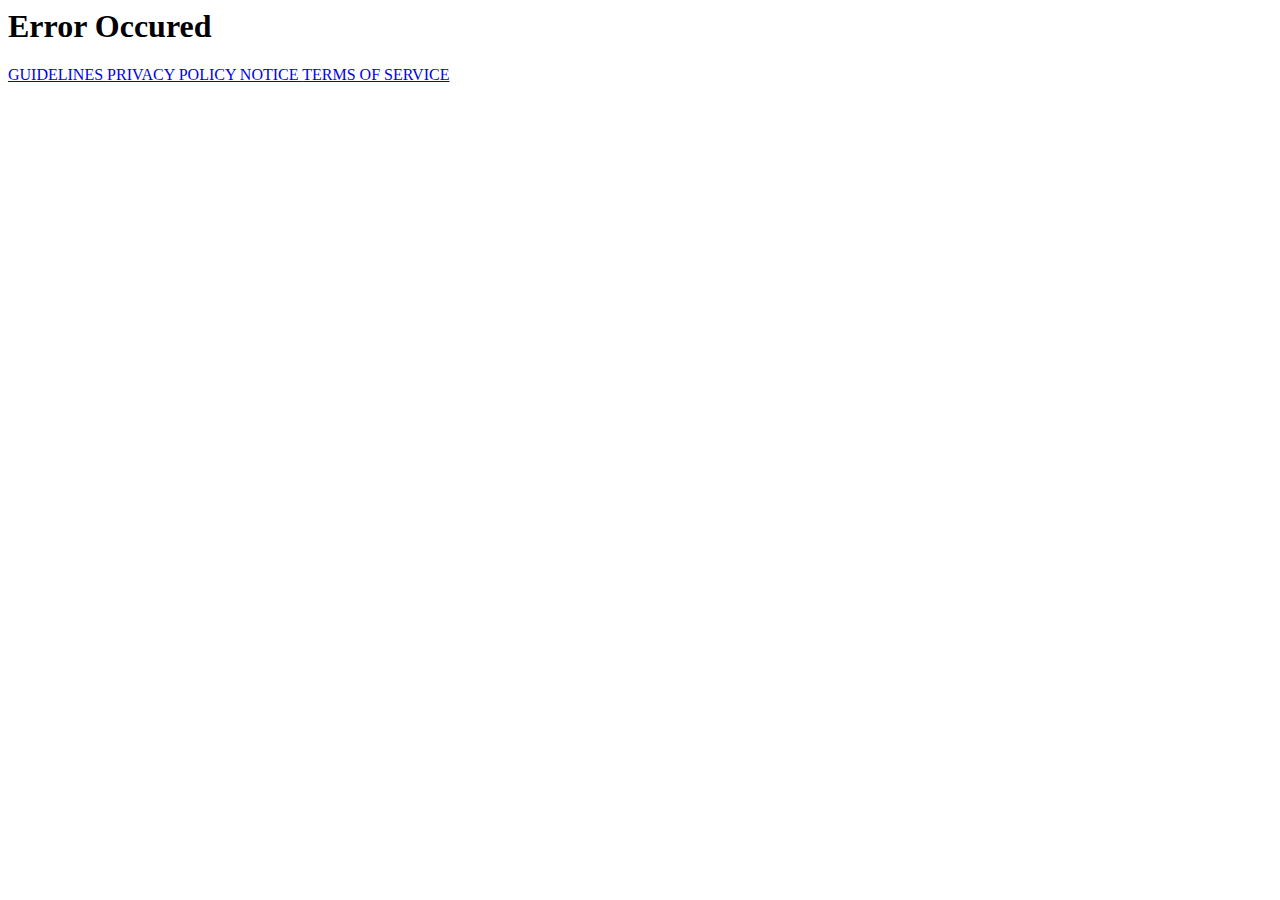
<file: docs/index.html>
<html>
    <head>

    </head>
    <body>
        
        <h1> Error Occured </h1>

        <a href="guidelines.html"> GUIDELINES </a>
        <a href="privacy-policy.html"> PRIVACY POLICY NOTICE </a>
        <a href="terms-of-service.html"> TERMS OF SERVICE </a>
        
    </body>
</html>
</file>
